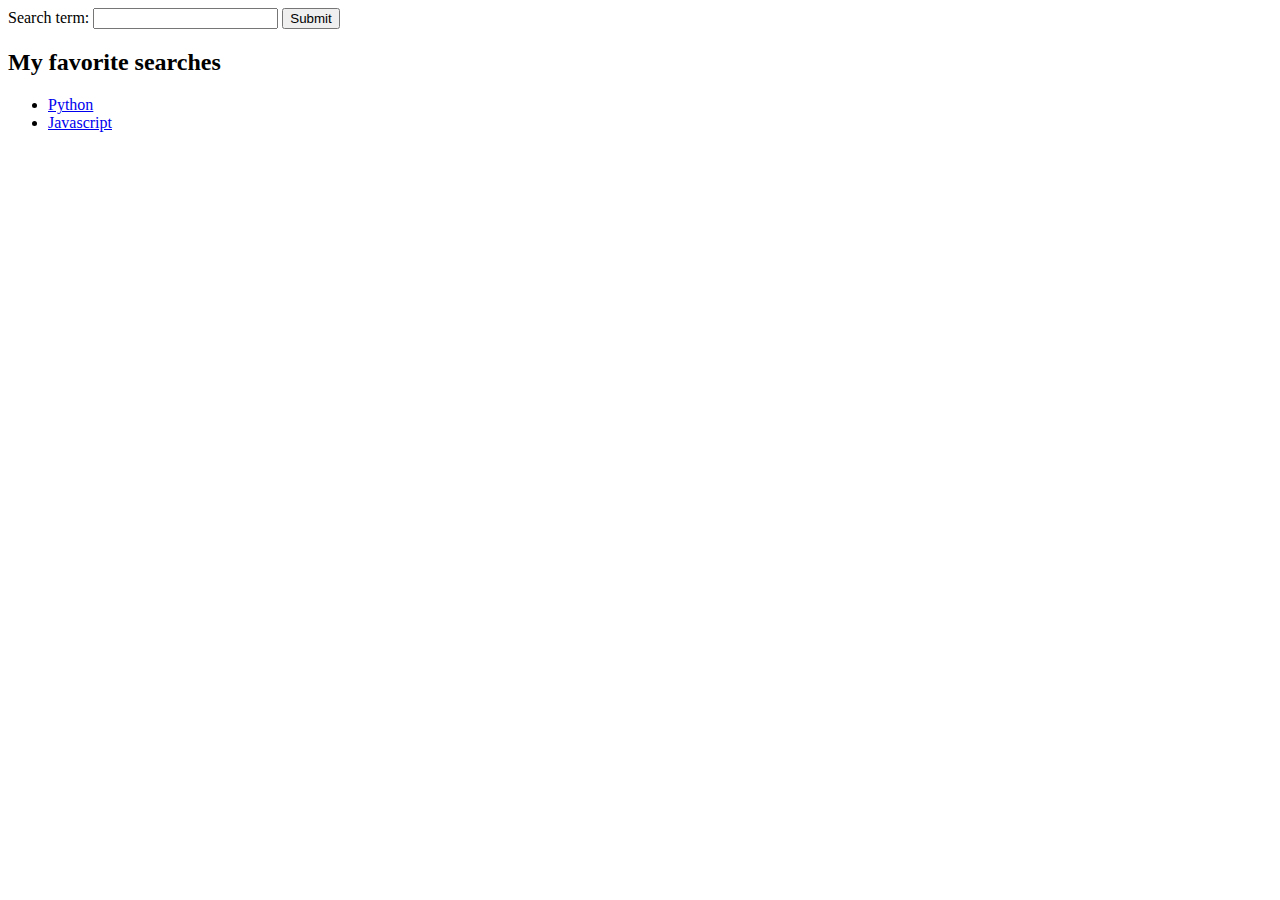
<file: hello-flask/forms.html>
<!DOCTYPE html>
<html>
    <body>
       <form action="https://duckduckgo.com" method="get">
        <label for="search-term">Search term:</label>
           <input id="search-term" type="text" name="q" />
           <input type="submit" />
       </form>
       
       <h2>My favorite searches</h2>
       <ul>
           <li><a href="https://duckduckgo.com/?q=python">Python</a></li>
            <li><a href="https://duckduckgo.com/?q=javascript">Javascript</a></li>

       </ul>
    </body>
</html>
</file>
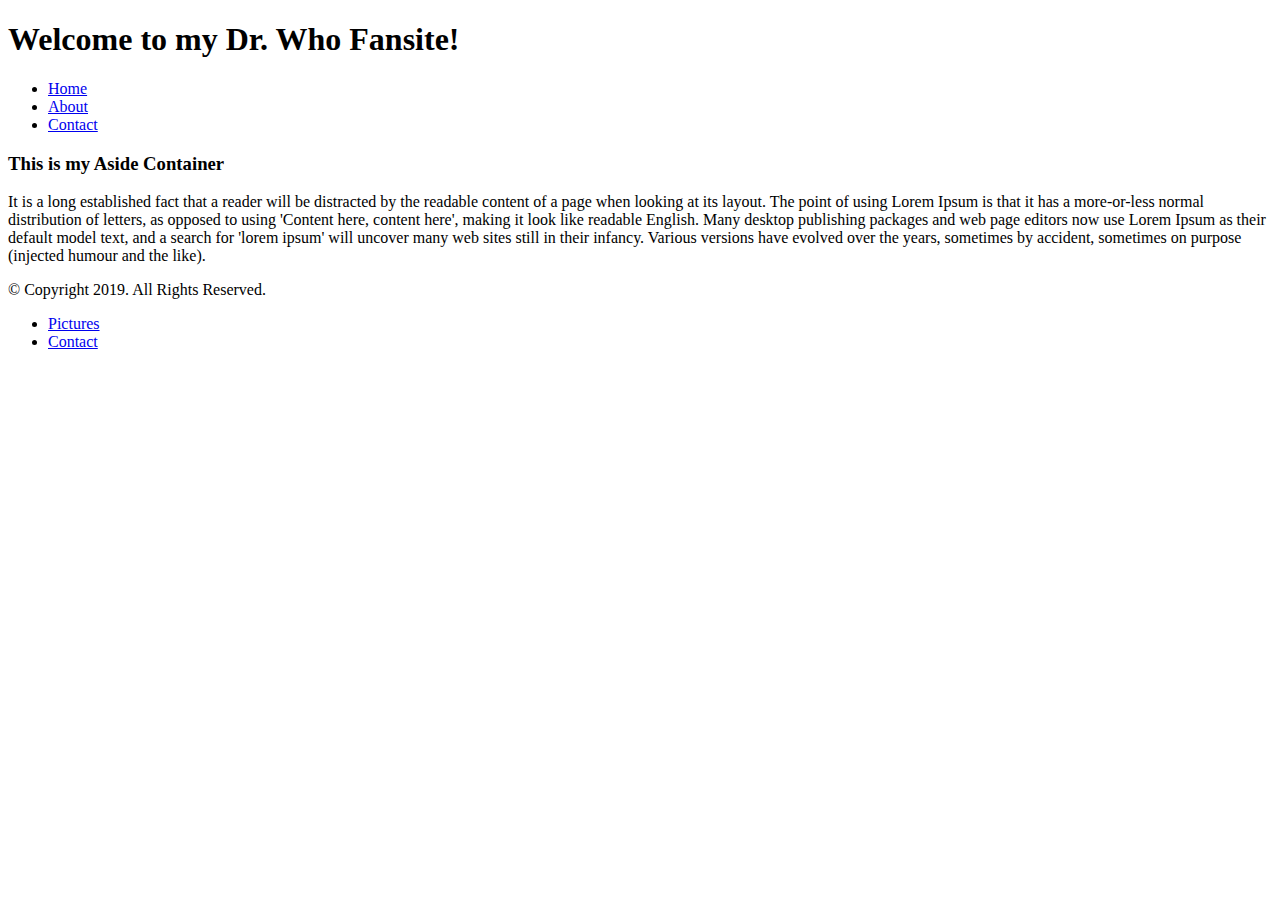
<file: crypto/HTML/dr_who_fansite.html>
<!DOCTYPE html>
<html>
    <head>
        <title> Dr. Who Fansite!</title>
    </head>
    <body>
        <!-- Begin Container for website -->
        <div id="container">
            <!-- Begin Header -->
            <header>
                <h1>Welcome to my Dr. Who Fansite!</h1>
                <!-- Start Navigation -->
                <nav id="main-nav">
                    <ul>
                        <li><a href="index.html"> Home</a></li>
                        <li><a href="about.html">About</a></li>
                        <li><a href="contact.html">Contact</a></li>
                    </ul>
                </nav>
            </header>

            <aside id="content-left">
                <h3>This is my Aside Container</h3>

            </aside>
            <section id="content-right">
                <p>
                        It is a long established fact that a reader will be distracted by the readable content of a page when looking at its layout. 
                        The point of using Lorem Ipsum is that it has a more-or-less normal distribution of letters, as opposed to using 'Content here, 
                        content here', making it look like readable English. Many desktop publishing packages and web page editors now use Lorem Ipsum 
                        as their default model text, and a search for 'lorem ipsum' will uncover many web sites still in their infancy. 
                        Various versions have evolved over the years, sometimes by accident, sometimes on purpose (injected humour and the like).
                </p>
            </section>

            <footer>
                &copy; Copyright 2019. All Rights Reserved.
                <nav id="footer-nav">
                    <ul>
                        <li><a href="pictures.html">Pictures</a></li>
                        <li><a href="contact.html">Contact</a></li>
                        </a></li>
                    </ul>
                </nav>
            </footer>


        </div>

    </body>
</html>
</file>
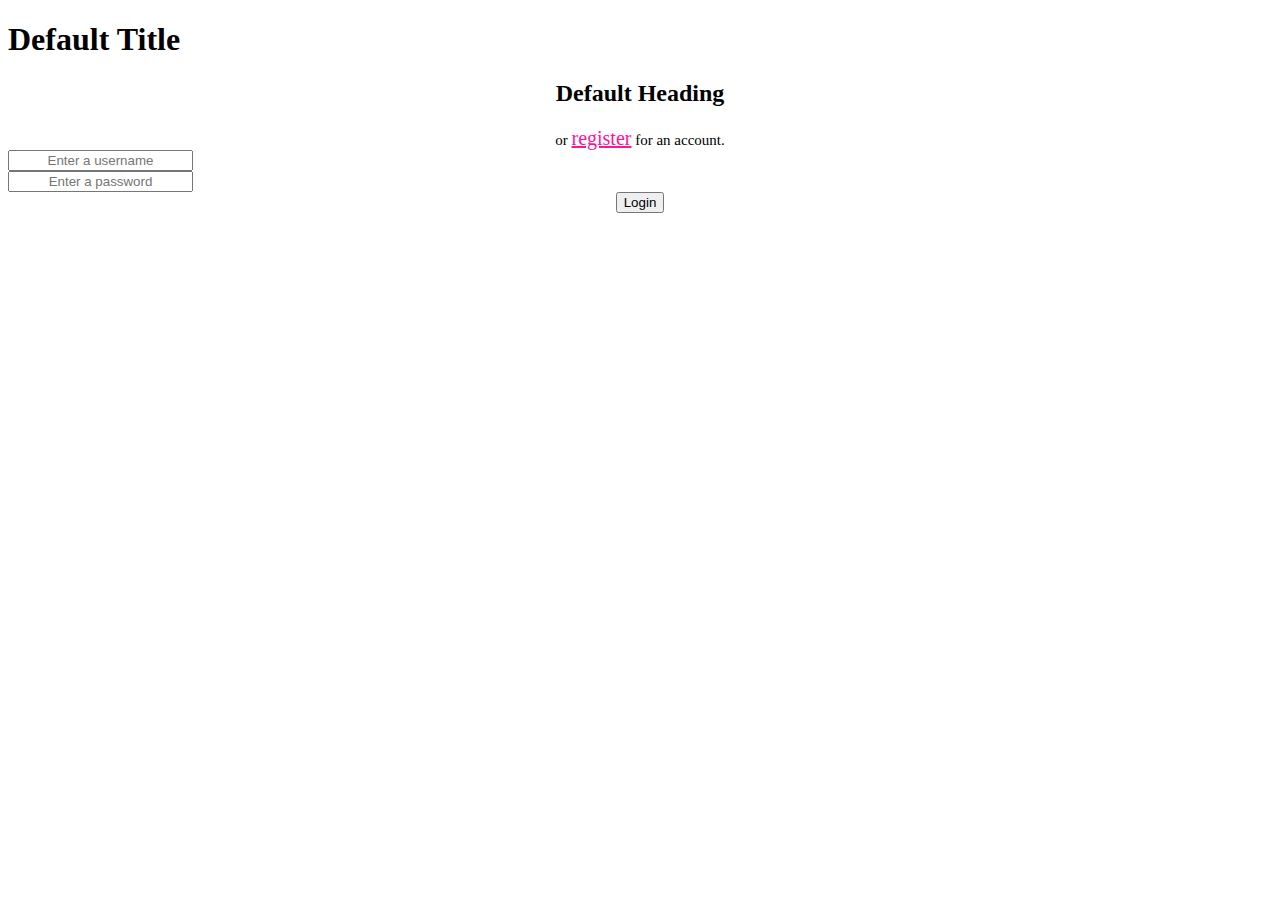
<file: MFM-LCFP/src/main/resources/templates/login.html>
<!DOCTYPE html>
<html lang="en" xmlns:th="http://www.thymeleaf.org/">
<head th:replace="fragments :: head"></head>
<header th:replace="fragments :: header"></header>
<body th:replace="fragments :: body"></body>
<h2 th:replace="fragments :: title"></h2>
<h1 th:text="${title}">Default Title</h1>

<div class="container border">
    <h2 class="login-title"th:text="${heading}">Default Heading</h2>
    <div class="register">
        or <a class="reg-link"href="/register">register</a> for an account.
    </div>

    <div>

        <form th:object="${login}" method="post">
            <div class="form-group">
                <input class="form-control"name="username" placeholder="Enter a username"th:field="*{username}">
                <span th:errors="*{username}" class="error"></span>
            </div>

            <div class="form-group">

                <input class="form-control"name="password"type="password" placeholder="Enter a password"th:field="*{password}">
                <span th:errors="*{password}" class="error"></span>
            </div>

            <center>
                <input type="submit"value="Login"class="brk-btn">
            </center>

        </form>

    </div>
</div>

<style>
.page{
width:800px;
}
.block{
display:block;
}
.login-title{
 font-family: 'arial black', cursive;
 text-align:center;
}
.form-control{
    text-align:center;
    }
    .register{
    text-align:center;
    font-size:15px;
    }
    .reg-link{
    color:deeppink;
    font-size:20px;
    }
    .reg-link:hover{
    color:white;
    }

</style>
<footer th:replace="fragments :: footer"></footer>


</html>
</file>
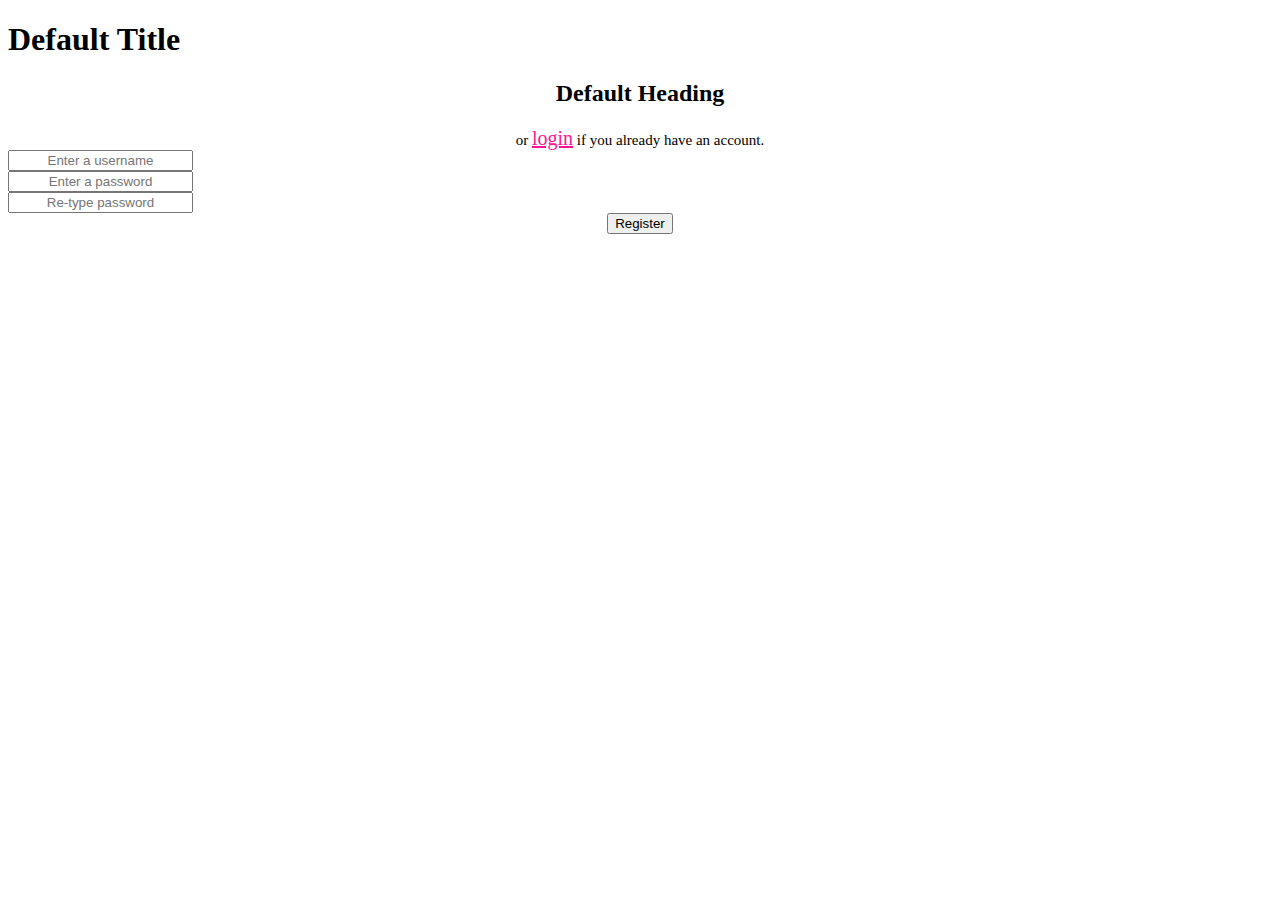
<file: MFM-LCFP/src/main/resources/templates/register.html>
<!DOCTYPE html>
<html lang="en" xmlns:th="http://www.thymeleaf.org/">
<head th:replace="fragments :: head"></head>
<header th:replace="fragments :: header"></header>
<body th:replace="fragments :: body"></body>
<h2 th:replace="fragments :: title"></h2>
<h1 th:text="${title}">Default Title</h1>

<div class="container border">
    <h2 class="register-title"th:text="${heading}">Default Heading</h2>
    <div class="login">
        or <a class="log-link"href="/login">login</a> if you already have an account.
    </div>

    <div>

        <form th:object="${register}" method="post">
            <div class="form-group">
                <input class="form-control"name="username" placeholder="Enter a username"th:field="*{username}">
                <span th:errors="*{username}" class="error"></span>
            </div>

            <div class="form-group">

                <input class="form-control"name="password"type="password" placeholder="Enter a password"th:field="*{password}">
                <span th:errors="*{password}" class="error"></span>
            </div>
            <div class="form-group">

                <input class="form-control"name="confirmPassword"type="password"placeholder="Re-type password"th:field="*{confirmPassword}">
                <span th:errors="*{confirmPassword}" class="error"></span>
            </div>

            <center>
                <input type="submit"value="Register"class="brk-btn">
            </center>

        </form>
    </div>
</div>
<style>
.page{
width:800px;
}
.block {
display:block;
}
    .register-title {
    font-family: 'arial black', cursive;
    text-align:center;
    }
    .form-control{
    text-align:center;
    }
    .login{
    text-align:center;
    font-size:15px;
    }
    .log-link{
    color:deeppink;
    font-size:20px;

    }
    .log-link:hover{
    color:white;
    }

</style>
<footer th:replace="fragments :: footer"></footer>

</html>
</file>
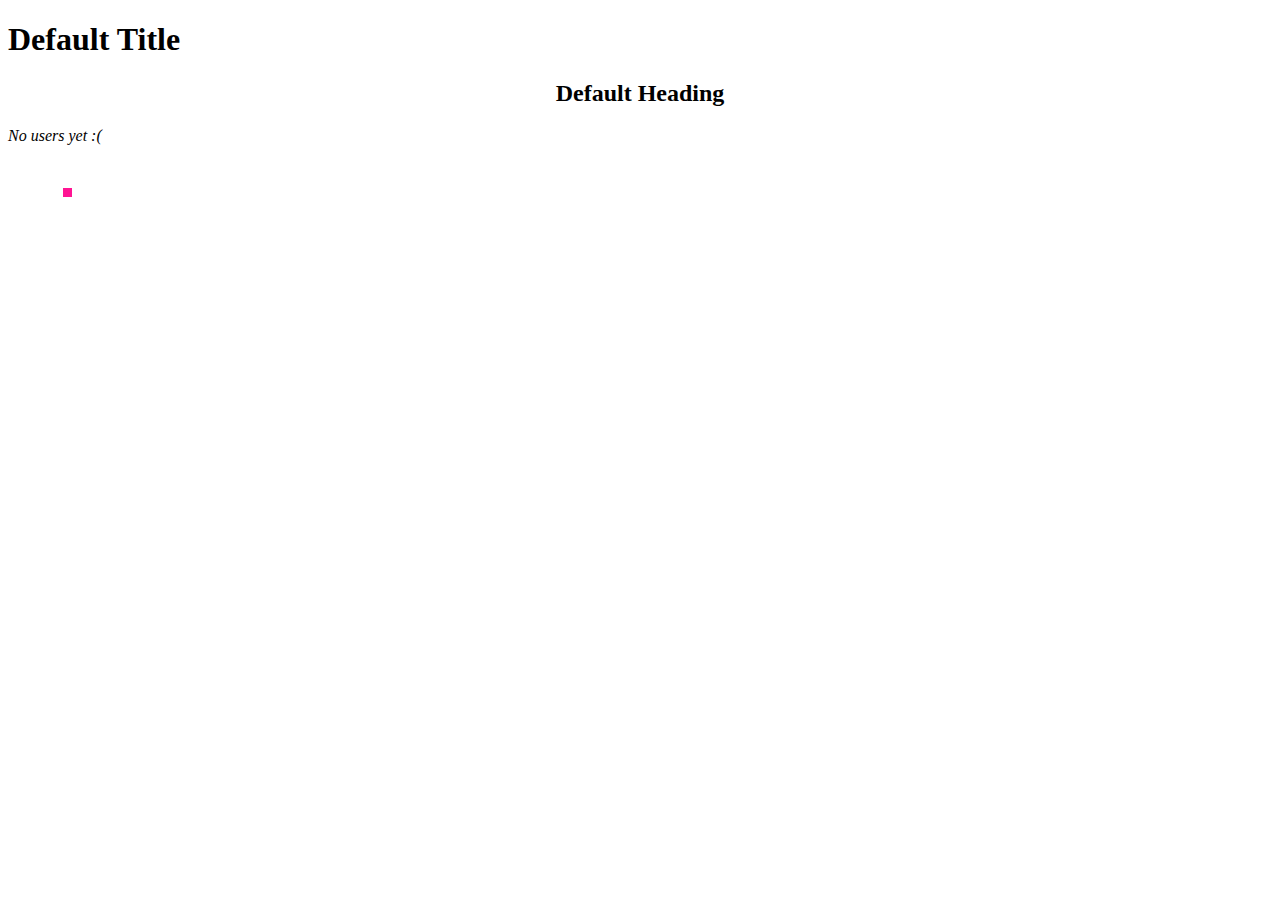
<file: MFM-LCFP/src/main/resources/templates/users.html>
<!DOCTYPE html>
<html lang="en" xmlns:th="http://www.thymeleaf.org/">
<head th:replace="fragments :: head"></head>
<header th:replace="fragments :: header"></header>
<body th:replace="fragments :: body"></body>
<h2 th:replace="fragments :: title"></h2>
<h1 th:text="${title}">Default Title</h1>

<div class="container border">
    <h2 th:text="${heading}">Default Heading</h2>
    <i th:unless="${users} and ${users.size()}">No users yet :( </i>

    <div>
        <ul>
            <li th:each="user : ${users}">
                <span class="post-text" th:text="${user.username}"></span></li>
        </ul>
    </div>
</div>
<style>
    h2 {
        font-family: 'arial black', cursive;
        text-align: center;
    }
   .post-text {
   color: white;
   font-size: 25px;
   }
   ul{
   list-style-type:square;
   font-size:30px;
   color:deeppink;
   margin-left:40px;
   }


</style>
<footer th:replace="fragments :: footer"></footer>
</html>
</file>
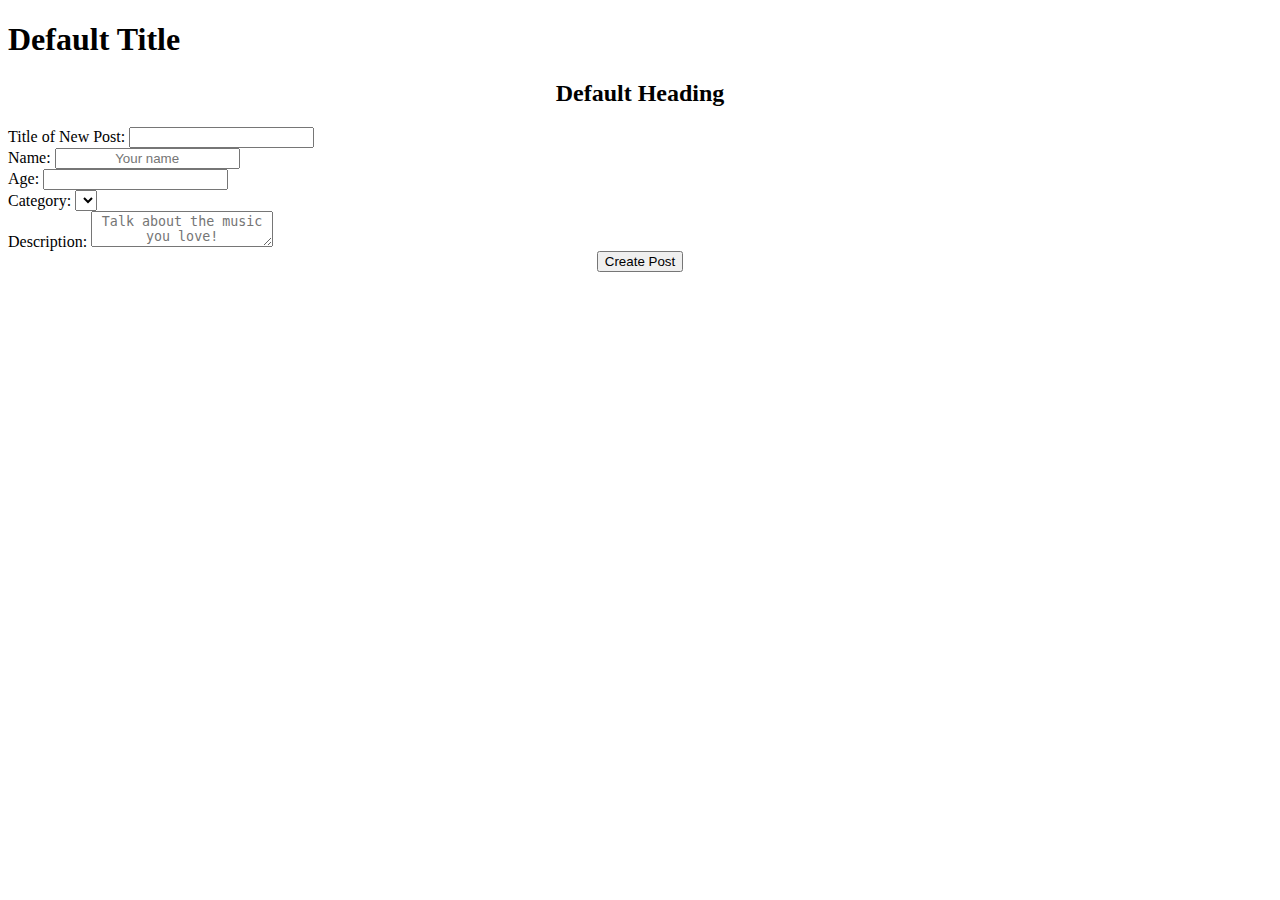
<file: MFM-LCFP/src/main/resources/templates/posts/create-post.html>
<!DOCTYPE html>
<html lang="en" xmlns:th="http://www.thymeleaf.org/">
<head th:replace="fragments :: head"></head>
<header th:replace="fragments :: header"></header>
<body th:replace="fragments :: body"></body>
<h2 th:replace="fragments :: title"></h2>
<h1 th:text="${title}">Default Title</h1>

<div class="container border">
    <h2 class="add-title"th:text="${heading}">Default Heading</h2>

    <div>
        <form method="post"th:object="${post}">
            <div class="form-group">
                <label th:for="title">Title of New Post:</label>
                <input class="form-control"th:field="*{title}">
                <span th:errors="*{title}" class="error"></span>

            </div>


            <div class="form-group">
                <label th:for="name">Name:</label>
                <input class="form-control"th:field="*{name}"placeholder="Your name">
                <span th:errors="*{name}" class="error"></span>
                <style>
    ::-webkit-input-placeholder {
        text-align: center;
        }
</style>
            </div>


            <div class="form-group">
                <label th:for="age">Age:</label>
                <input class="form-control"th:field="*{age}">
                <span th:errors="*{age}" class="error"></span>

            </div>

            <!--    <div class="form-group">-->
            <!--        <label th:for="sex">Sex:</label>-->
            <!--        <input class="form-control"th:field="*{sex}">-->
            <!--        <span th:errors="*{sex}" class="error"></span>-->

            <!--    </div>-->

                <div class="form-group">
                    <label th:for="genre">Category:</label>
                    <select class="enum"th:field="*{genre}">
                        <option th:each="genre: ${ T(MFM.LCFP.models.Genre).values()}"
                                th:text="${genre.name}"
                                th:value="${genre}"></option>
                    </select>
                </div>

            <div class="form-group">
                <label th:for="description">Description:</label>
                <textarea class="form-control description"th:field="*{description}"placeholder="Talk about the music you love!"></textarea>
                <span th:errors="*{description}" class="error"></span>
                <style>
    ::-webkit-input-placeholder {
        text-align: center;
        }
        .description {
        cols:40;
        rows:40;
        wrap:soft;
        }
         .add-title {
        font-family: 'arial black', cursive;
        text-align: center;
    }
    .enum{
    font-size:15px;
    color:black;
    }


</style>
            </div>
            <input type="hidden"name="userId"th:value="${userId}">
            <center>
                <input type="submit"value="Create Post"class="brk-btn">
            </center>

        </form>
    </div>
</div>
<footer th:replace="fragments :: footer"></footer>

</html>
</file>
